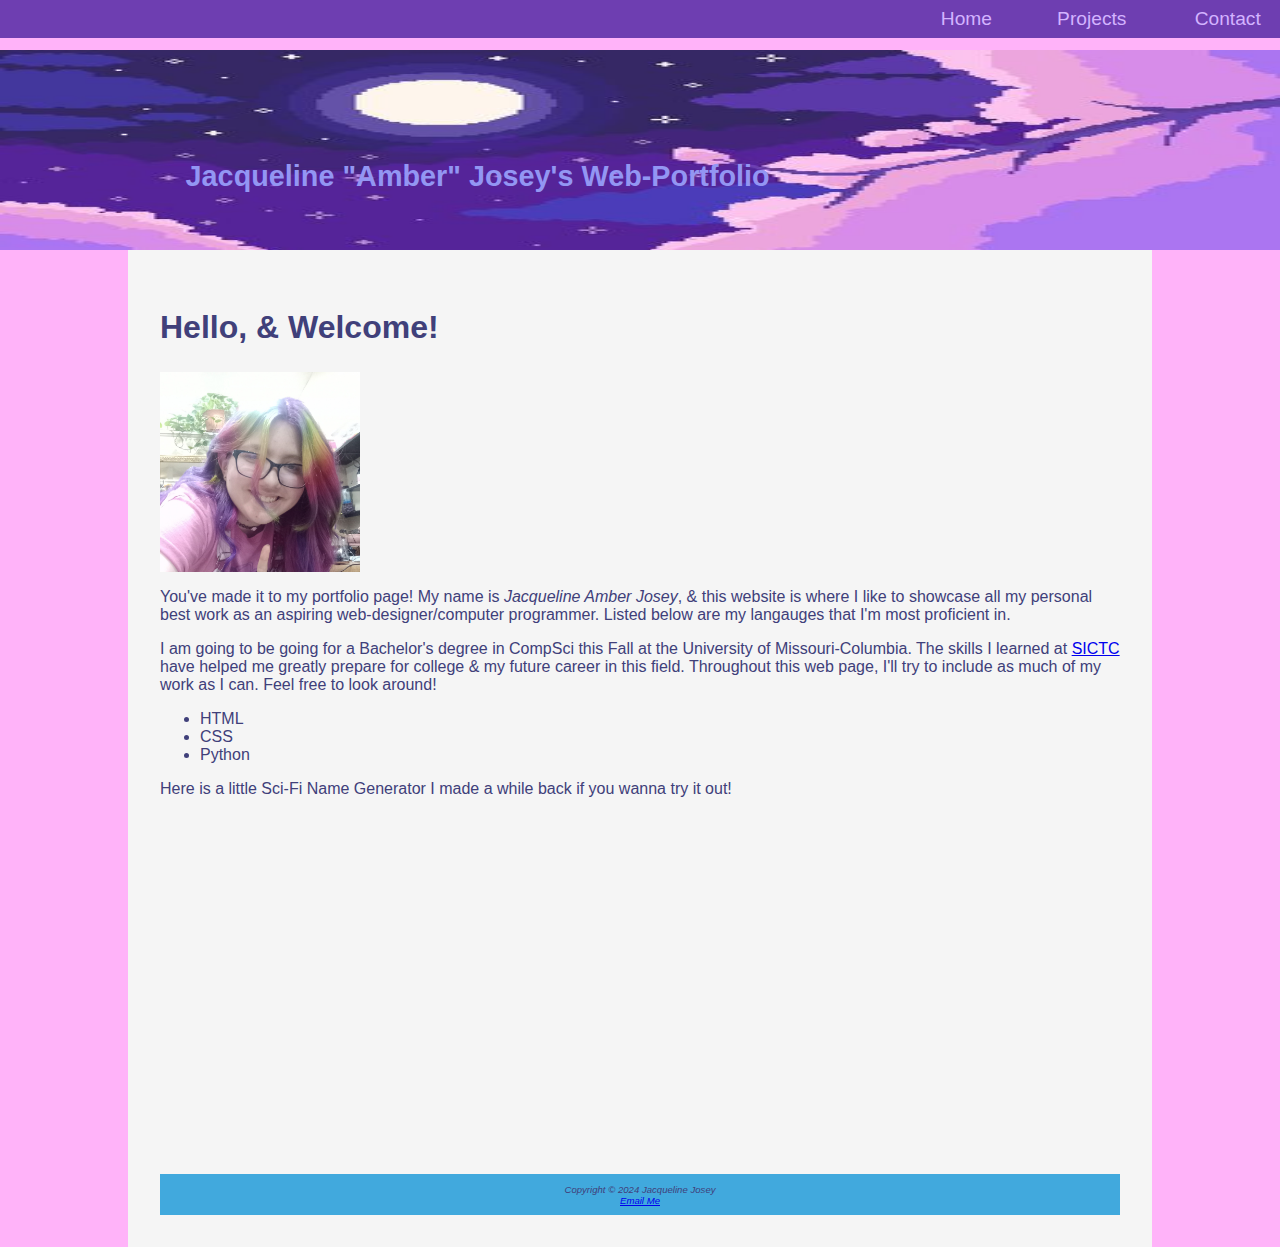
<file: Index.html>
<!DOCTYPE html>
<html>
     <head>
          <title>Jacqueline Josey's Portfolio</title>
          <!--THESE Meta Tags ARE REQUIRED!!!!!!-->
          <meta charset="utf-8">             <!--THIS IS REQUIRED!!!!!!-->
          <meta name="viewpoint" content="width=device-width, initial-scale=1">
          <meta http-equiv="X-UA-Compatible" content="IE=edge">
          <!--SEO or Search Engine Optimization or make your site easier find on Google-->
          <meta name="description"
               content="Web-Design Portfolio of Jacqueline Amber Josey.">
          <meta name="keywords" content="Web, Web-Design, web, design, portfolio, 
          Jacqueline Amber Josey, Jacqueline Josey, web-design portfolio, Web-Design Portfolio">
          <meta name="author" content="Jacqueline Amber Josey">
          <link rel="stylesheet" href="Style.css">
     </head>
     <body>
          <header alt="Contains nightmoon.jpg, a very beautiufl purple & pink themed moon bg." class="home">
               <h1><a href="Index.html">Jacqueline "Amber" Josey's Web-Portfolio</a></h1>
          </header>
          <nav>
               <ul>
               <li><a href="Index.html">Home</a></li>
               <li><a href="Projects.html">Projects</a></li>
               <li><a href="Contact.html">Contact</a></li>
               </ul>
          </nav>
          <div id="wrapper">
               <main>
                    <h2>Hello, & Welcome!</h2>
                    <div alt="Recent picture of the creator (me)" id="profilepic"></div>
                    <p>You've made it to my portfolio page! My name is <i class="studio">Jacqueline Amber Josey</i>, & this website is where I like to showcase all my personal best work as an aspiring web-designer/computer programmer. Listed below are my langauges that I'm most proficient in.</p>
                    <p>I am going to be going for a Bachelor's degree in CompSci this Fall at the University of Missouri-Columbia. The skills I learned at <a href="https://sictc.evscschools.com/">SICTC</a> have helped me greatly prepare for college & my future career in this field. Throughout this web page, I'll try to include as much of my work as I can. Feel free to look around!</p>
                    <ul>
                         <li>HTML</li>
                         <li>CSS</li>
                         <li>Python</li>
                    </ul>
                    <p>Here is a little Sci-Fi Name Generator I made a while back if you wanna try it out!</p>
                    <iframe src="https://trinket.io/library/trinkets/590fd90a88" width="100%" height="356" frameborder="0" marginwidth="0" allowfullscreen></iframe>
               </main>
               <footer>
                    Copyright © 2024 Jacqueline Josey<br>
                    <a href="mailto:jacqueline.amberjosey@gmail.com">Email Me</a>
               </footer>
          </div>
     </body>
</html>
</file>
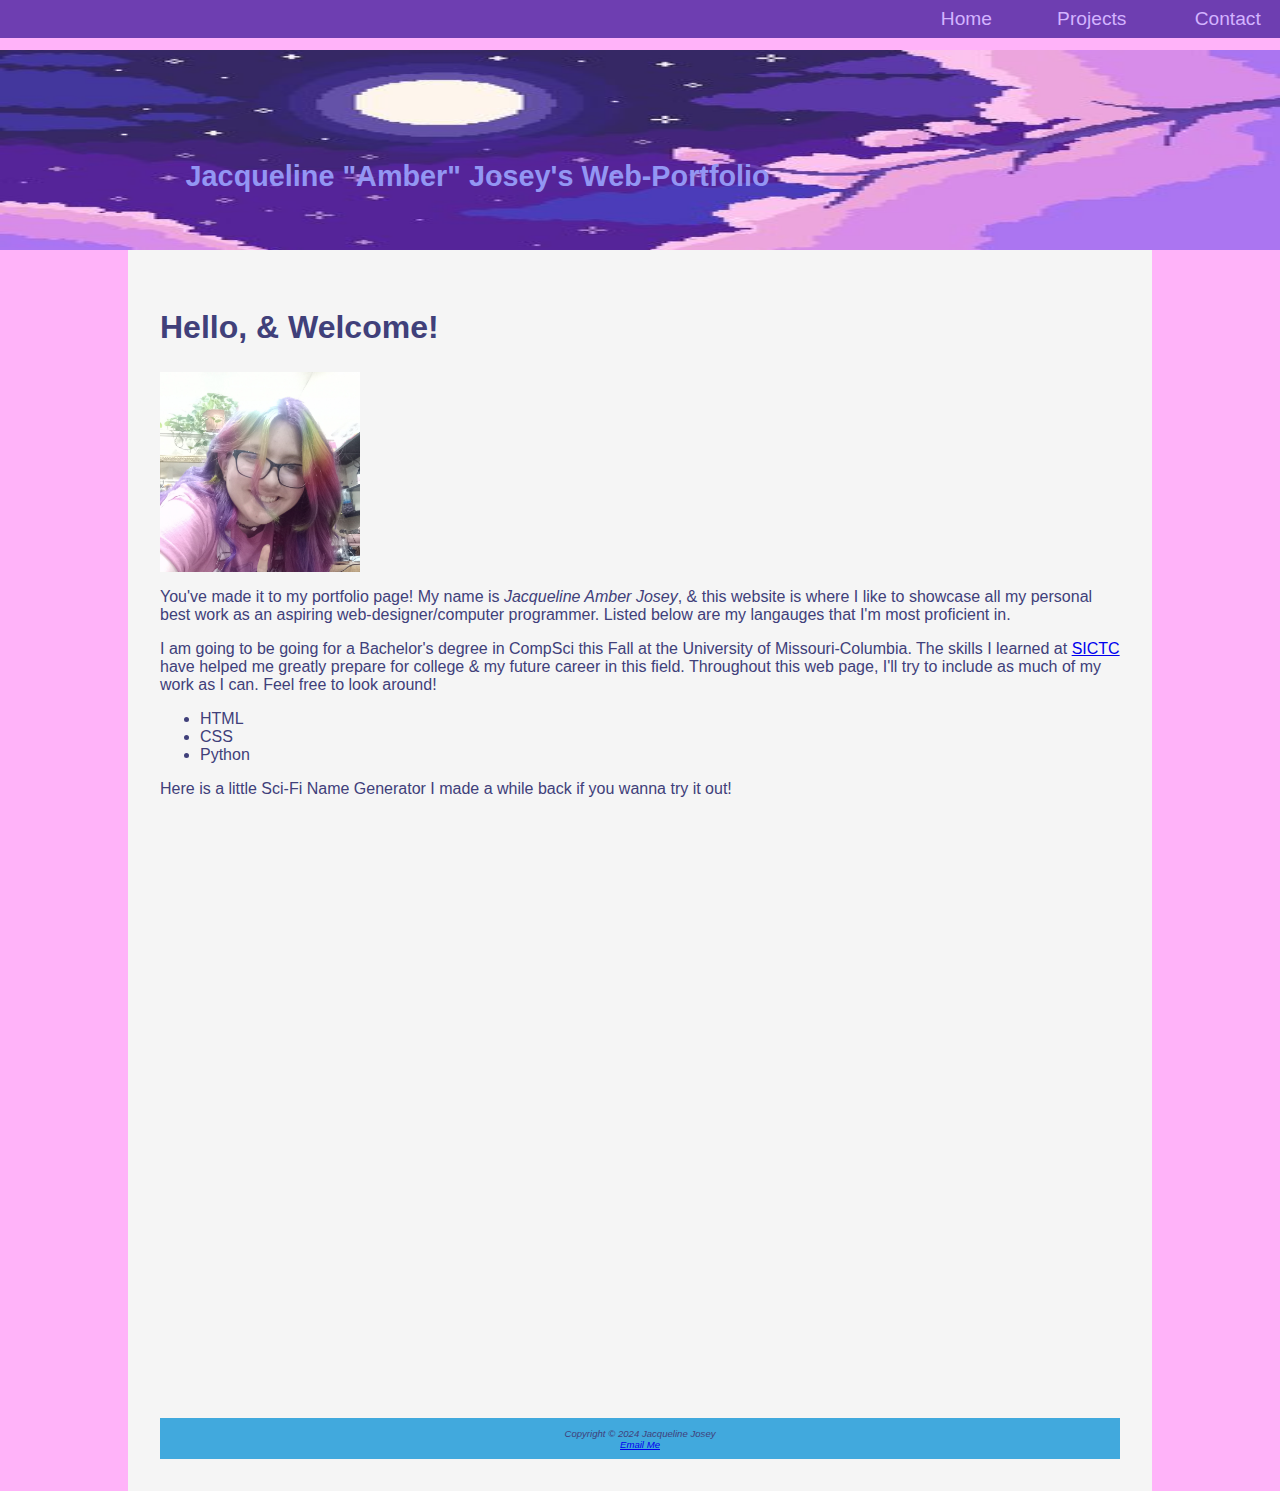
<file: index.html>
<!DOCTYPE html>
<html>
     <head>
          <title>Jacqueline Josey's Portfolio</title>
          <!--THESE Meta Tags ARE REQUIRED!!!!!!-->
          <meta charset="utf-8">             <!--THIS IS REQUIRED!!!!!!-->
          <meta name="viewpoint" content="width=device-width, initial-scale=1">
          <meta http-equiv="X-UA-Compatible" content="IE=edge">
          <!--SEO or Search Engine Optimization or make your site easier find on Google-->
          <meta name="description"
               content="Web-Design Portfolio of Jacqueline Amber Josey.">
          <meta name="keywords" content="Web, Web-Design, web, design, portfolio, 
          Jacqueline Amber Josey, Jacqueline Josey, web-design portfolio, Web-Design Portfolio">
          <meta name="author" content="Jacqueline Amber Josey">
          <link rel="stylesheet" href="Style.css">
     </head>
     <body>
          <header alt="Contains nightmoon.jpg, a very beautiufl purple & pink themed moon bg." class="home">
               <h1><a href="Index.html">Jacqueline "Amber" Josey's Web-Portfolio</a></h1>
          </header>
          <nav>
               <ul>
               <li><a href="Index.html">Home</a></li>
               <li><a href="Projects.html">Projects</a></li>
               <li><a href="Contact.html">Contact</a></li>
               </ul>
          </nav>
          <div id="wrapper">
               <main>
                    <h2>Hello, & Welcome!</h2>
                    <div alt="Recent picture of the creator (me)" id="profilepic"></div>
                    <p>You've made it to my portfolio page! My name is <i class="studio">Jacqueline Amber Josey</i>, & this website is where I like to showcase all my personal best work as an aspiring web-designer/computer programmer. Listed below are my langauges that I'm most proficient in.</p>
                    <p>I am going to be going for a Bachelor's degree in CompSci this Fall at the University of Missouri-Columbia. The skills I learned at <a href="https://sictc.evscschools.com/">SICTC</a> have helped me greatly prepare for college & my future career in this field. Throughout this web page, I'll try to include as much of my work as I can. Feel free to look around!</p>
                    <ul>
                         <li>HTML</li>
                         <li>CSS</li>
                         <li>Python</li>
                    </ul>
                    <p>Here is a little Sci-Fi Name Generator I made a while back if you wanna try it out!</p>
                    <iframe src="https://trinket.io/embed/blocks/590fd90a88?start=result" width="100%" height="600" frameborder="0" marginwidth="0" marginheight="0" allowfullscreen></iframe>
               </main>
               <footer>
                    Copyright © 2024 Jacqueline Josey<br>
                    <a href="mailto:jacqueline.amberjosey@gmail.com">Email Me</a>
               </footer>
          </div>
     </body>
</html>
</file>
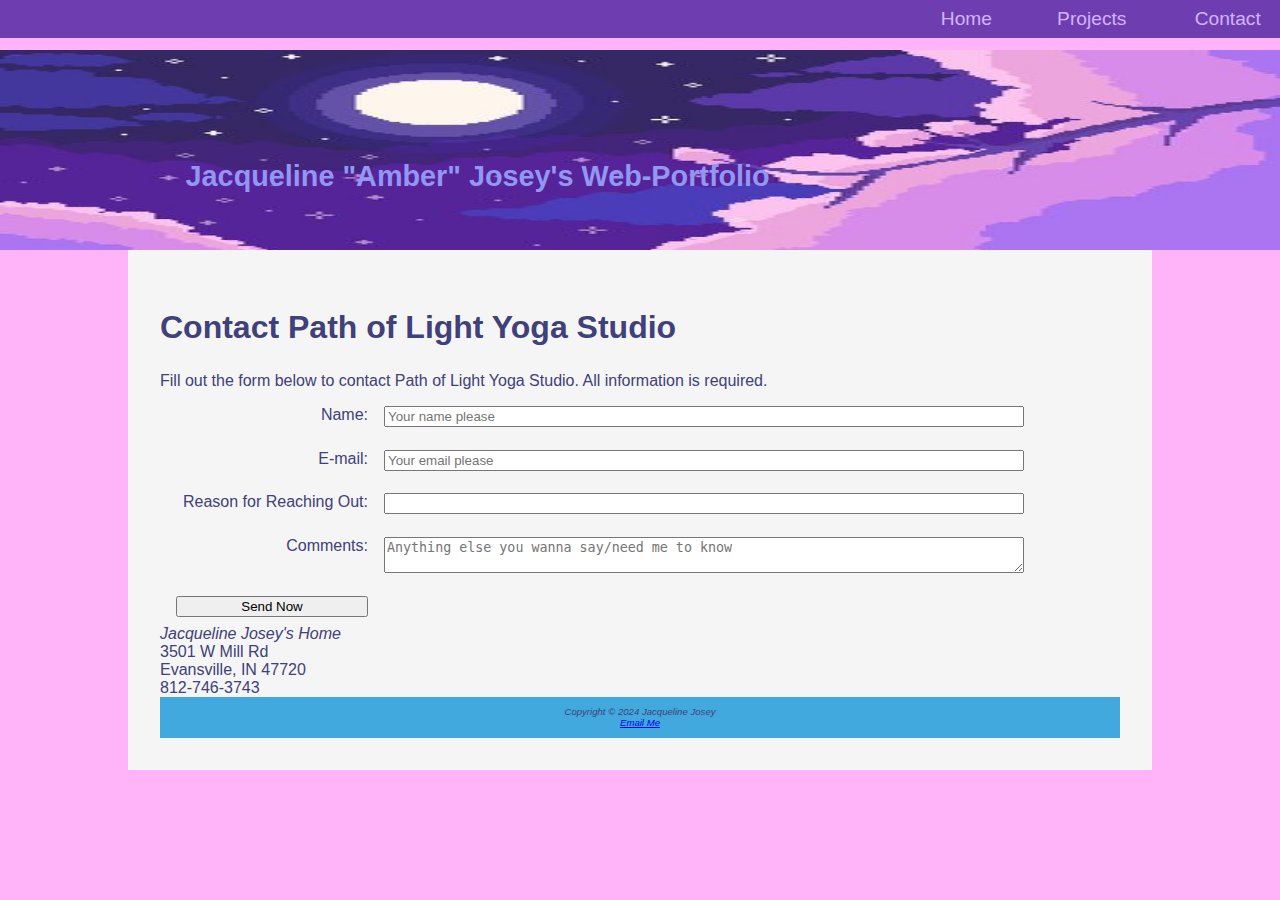
<file: Contact.html>
<!DOCTYPE html>
<html>
<head>
    <meta charset="utf-8">
    <link rel="stylesheet" href="Style.css">
    <meta http-equiv="X-UA-Compatible" content="IE=edge">
    <meta name="viewport" content="width=device-width, initial-scale=1">
    <title>Contact Information</title>
</head>
<body>
    <header class="home">
        <h1><a href="Index.html">Jacqueline "Amber" Josey's Web-Portfolio</a></h1>
    </header> 
    <nav>
        <ul>
            <li><a href="index.html">Home</a></li>
            <li><a href="Projects.html".html">Projects</a></li>
            <li><a href="Contact.html">Contact</a></li>
        </ul>
    </nav>
    <div id="wrapper">
        <main>
            <h2>Contact Path of Light Yoga Studio</h2>
            <p>Fill out the form below to contact Path of Light Yoga Studio. All information is required.</p>
            <form method="post" action="https://webdevbasics.net/scripts/yoga.php">
                <label for="myName">Name:</label>
                <input id="myName" placeholder="Your name please" type="text" required>
                <label for="myEmail">E-mail:</label>
                <input id="myEmail" placeholder="Your email please" type="email" required>
                <label for="myRefer">Reason for Reaching Out:</label>
                <input id="myRefer" type="text" list="referral">
                <datalist id="referral">
                    <option value="Work">
                    <option value="Business">
                    <option value="Assignment">
                    <option value="Other">
                </datalist>
                <label for="myComments">Comments:</label>
                <textarea id="myComments" rows=2 cols=20 placeholder="Anything else you wanna say/need me to know" required></textarea>
                <button id="mySubmit">Send Now</button>
            </form>
            <div class="clear">
                         <i class="studio">Jacqueline Josey's Home</i><br>
                         3501 W Mill Rd<br>
                         Evansville, IN 47720
            </div>
                <a id="mobile" href="tel:812-746-3743">812-746-3743</a>
                <span id="desktop">812-746-3743</span>
        </main>
        <footer>
            Copyright © 2024 Jacqueline Josey<br>
            <a href="mailto:jacqueline.amberjosey@gmail.com">Email Me</a>
        </footer>
    </div>
</body>
</html>
</file>
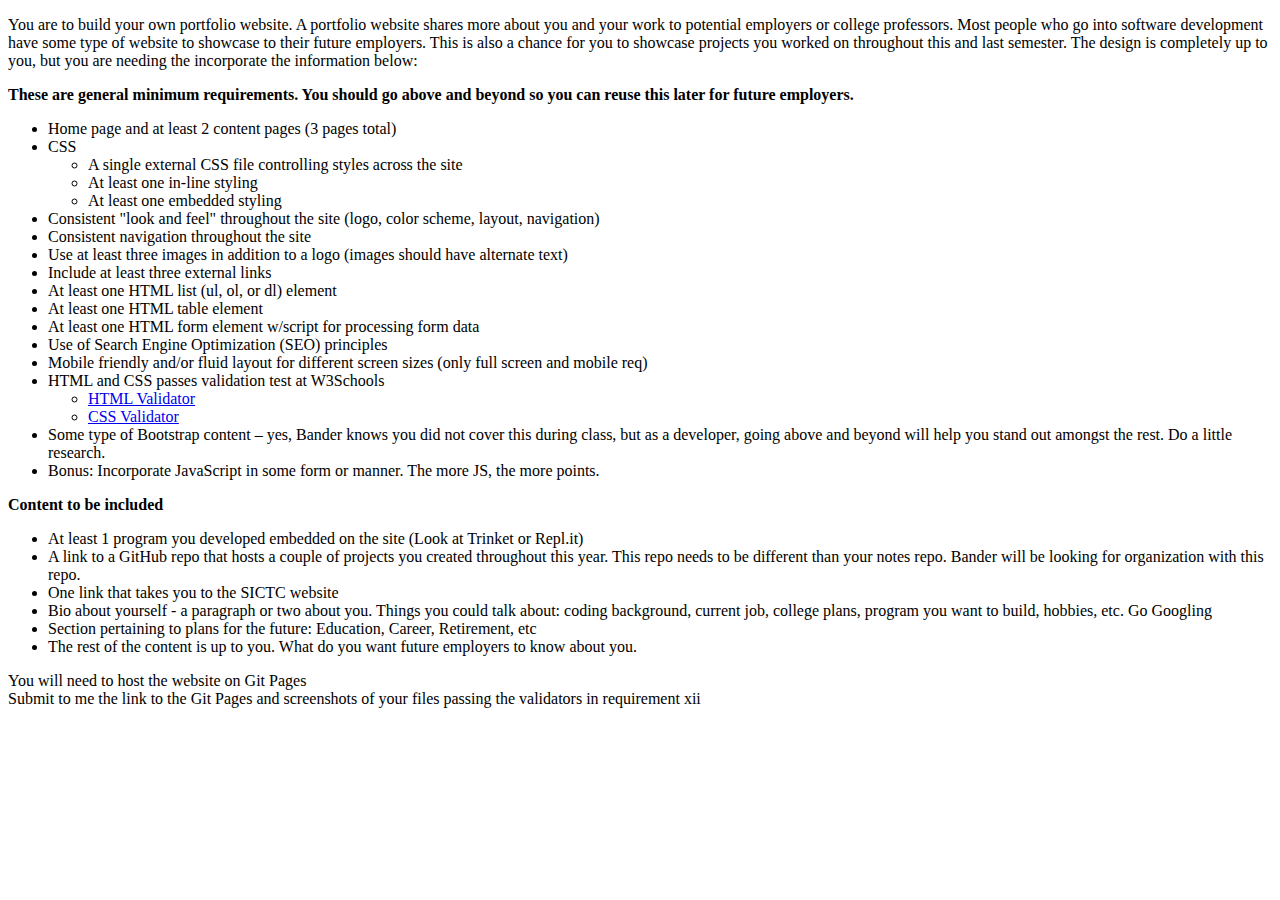
<file: Md.html>
<!DOCTYPE html>
<html>
    <p>You are to build your own portfolio website. A portfolio website shares more about you and your work to potential
employers or college professors. Most people who go into software development have some type of website to
showcase to their future employers. This is also a chance for you to showcase projects you worked on throughout this
and last semester. The design is completely up to you, but you are needing the incorporate the information below:</p>

<strong>These are general minimum requirements. You should go above and beyond so you can reuse this later for future employers.</strong>
  <ul>
    <li>Home page and at least 2 content pages (3 pages total)</li>
    <li>CSS
      <ul>
      <li>A single external CSS file controlling styles across the site</li>
      <li>At least one in-line styling</li>
      <li>At least one embedded styling</li>
      </ul>
    <li>Consistent "look and feel" throughout the site (logo, color scheme, layout, navigation)</li>
    <li>Consistent navigation throughout the site</li>
    <li>Use at least three images in addition to a logo (images should have alternate text)</li>
    <li>Include at least three external links</li>
    <li>At least one HTML list (ul, ol, or dl) element</li>
    <li>At least one HTML table element</li>
    <li>At least one HTML form element w/script for processing form data</li>
    <li>Use of Search Engine Optimization (SEO) principles</li>
    <li>Mobile friendly and/or fluid layout for different screen sizes (only full screen and mobile req)</li>
    <li>HTML and CSS passes validation test at W3Schools
      <ul>
        <li><a href="https://validator.w3.org/">HTML Validator</a></li>
        <li><a href="https://jigsaw.w3.org/css-validator/">CSS Validator</a></li>
      </ul>
    </li>
    <li>Some type of Bootstrap content – yes, Bander knows you did not cover this during class, but as a developer, going above and beyond will help you stand out amongst the rest. Do a little research.</li>
    <li>Bonus: Incorporate JavaScript in some form or manner. The more JS, the more points.</li>
  </ul>

<strong>Content to be included</strong>
  <ul>
    <li>At least 1 program you developed embedded on the site (Look at Trinket or Repl.it)</li>
    <li>A link to a GitHub repo that hosts a couple of projects you created throughout this year. This repo needs to be different than your notes repo. Bander will be looking for organization with this repo.</li>
    <li>One link that takes you to the SICTC website</li>
    <li>Bio about yourself - a paragraph or two about you.  Things you could talk about:  coding background, current job, college plans, program you want to build, hobbies, etc.  Go Googling</li>
    <li>Section pertaining to plans for the future: Education, Career, Retirement, etc</li>
    <li>The rest of the content is up to you. What do you want future employers to know about you.</li>
  </ul>

  <li>You will need to host the website on Git Pages</li>
  <li>Submit to me the link to the Git Pages and screenshots of your files passing the validators in requirement xii</li>
</html>
</file>
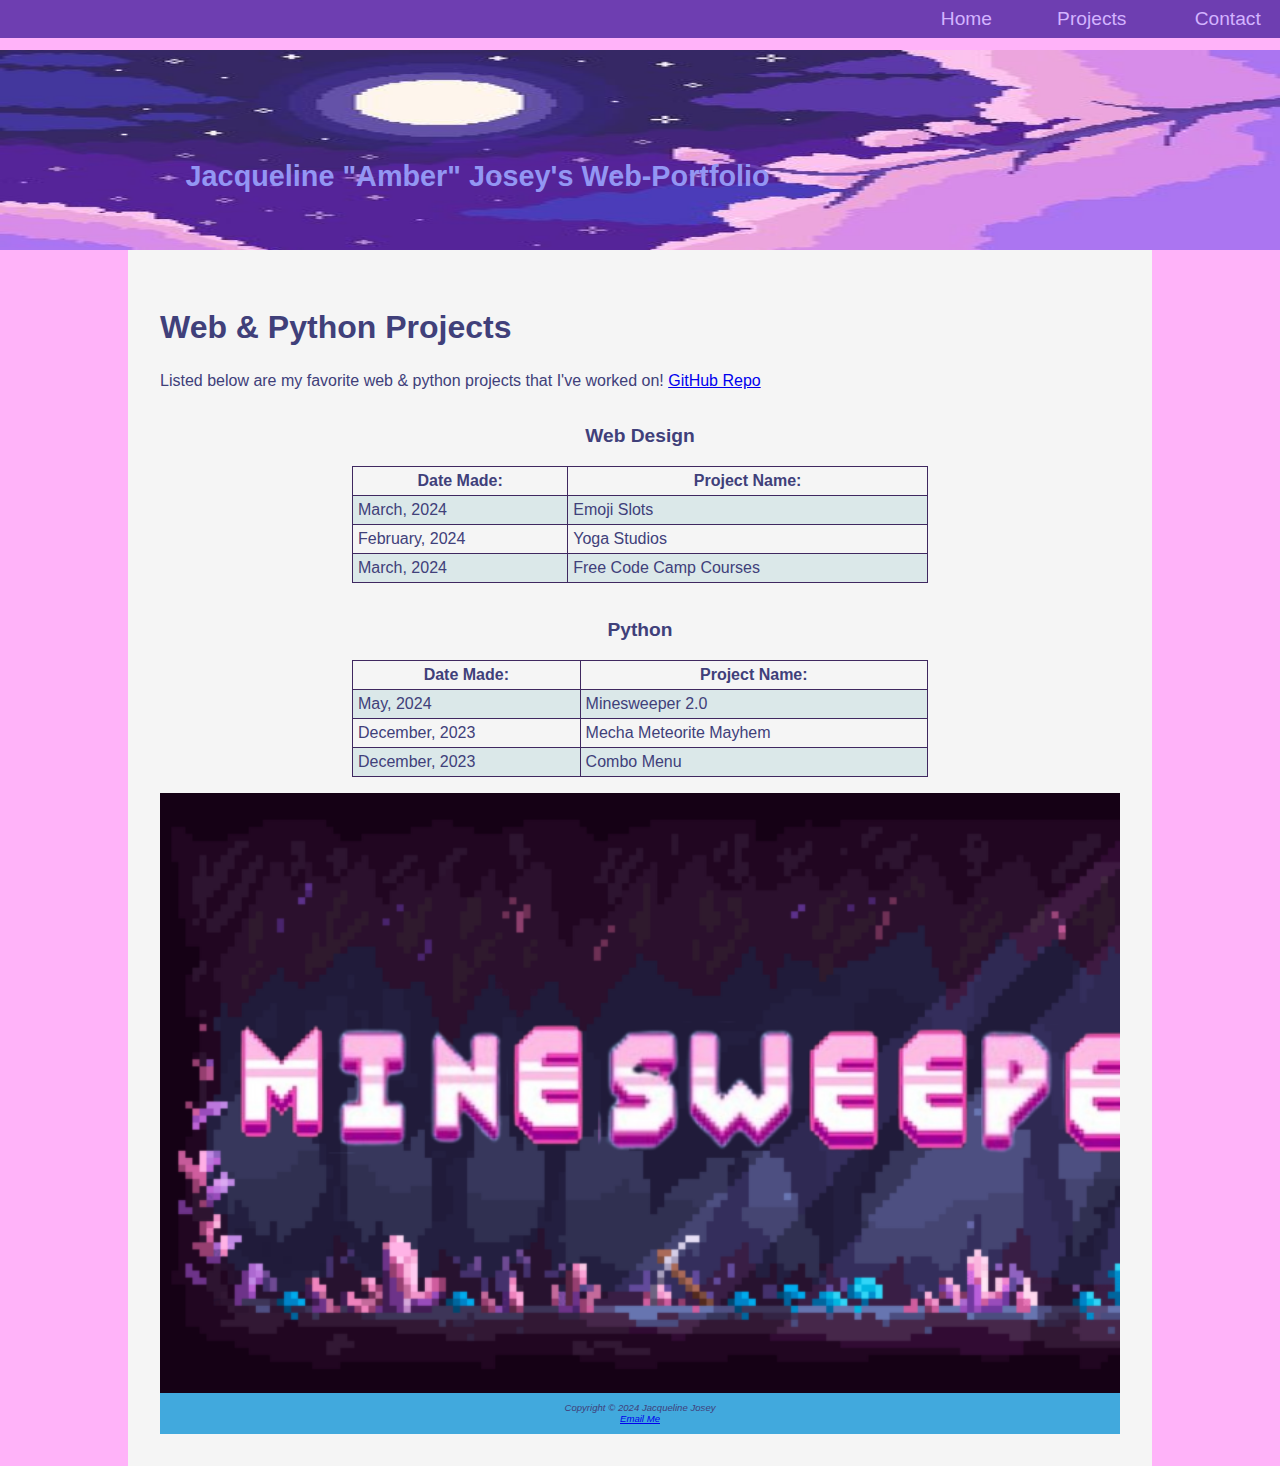
<file: Projects.html>
<!DOCTYPE html>
<html lang="en">
<head>
    <meta charset="utf-8">
    <title>Recent Projects</title>
    <link rel="stylesheet" href="Style.css">
</head>
<body>
    <header class="content">
        <h1><a href="Index.html">Jacqueline "Amber" Josey's Web-Portfolio</a></h1>
    </header> 
    <nav>
        <ul>
            <li><a href="index.html">Home</a></li>
            <li><a href="Projects.html">Projects</a></li>
            <li><a href="Contact.html">Contact</a></li>
        </ul>
    </nav>
    <div id="wrapper">
        <main>
            <h2>Web & Python Projects</h2>
            <p>Listed below are my favorite web & python projects that I've worked on! <a href="https://github.com/JacquelineJosey/RecentProjects.git">GitHub Repo</a></p>
            <div id="flow">
                <table>
                    <caption>Web Design</caption>  <!--caption is table titles-->
                    <tr><th>Date Made:</th><th>Project Name:</th></tr>
                    <tr><td>March, 2024</td><td>Emoji Slots</td></tr>
                    <tr><td>February, 2024</td><td>Yoga Studios</td></tr>
                    <tr><td>March, 2024</td><td>Free Code Camp Courses</td></tr>
                </table>
                <table>
                    <caption>Python</caption>
                    <tr><th>Date Made:</th><th>Project Name:</th></tr>
                    <tr><td>May, 2024</td><td>Minesweeper 2.0</td></tr>
                    <tr><td>December, 2023</td><td>Mecha Meteorite Mayhem</td></tr>
                    <tr><td>December, 2023</td><td>Combo Menu</td></tr>
                </table>
            </div>
            <div alt="Title Screen for Minesweeper 2.0 Mobile Game, made by Wren Warnock & Me (May 2024)" id="loungehero"></div>
        </main>
        <footer>
            Copyright © 2024 Jacqueline Josey<br>
            <a href="mailto:jacqueline.amberjosey@gmail.com">Email Me</a>
        </footer>
    </div>
</body>
</html>
</file>
<file: Style.css>
form{
     display: flex;
     flex-direction: column;
     padding-left: 1em;
     width: 80%;
     margin-bottom: .5em;
}
input{
     margin-bottom: .5em;
}
textarea{
     margin-bottom: .5em;
}

/*full screen mode*/
@media(min-width:1024px){
     form{
          width:60%;
          display: grid;
          grid-template-rows: auto;
          grid-template-columns: 12em 1fr;   /*setting up the size of a grid column*/
          grid-gap:1em;
          gap:1em;
     }
     label{
          text-align: right;
     }
     button[submit]{                         /*specifically buttons that submit*/
          grid-column: 2;
          width: 9em;
     }

     body{
          margin:0;
          background-color: #ffb3f9;
          color:#40407A;
          font-family: Verdana, Arial, sans-serif;
     }
     header{
          background-image: url("images/nightmoon.jpg");
          background-size: 100% 100%;  /*stretch the image to 100% width and 100% height*/
          background-color: #40407A;
          font-size:120%;
          margin-top: 50px;
          min-height: 200px;
          text-align: left;
     }
     header a:link{text-decoration: none;display:block;color:#9396f3;}
     header a:visited{text-decoration: none;display:block;color:#9396f3;}
     header a:hover{text-decoration: none;display:block;color:#9396f3;}
     h1{
          line-height: 200%;
          padding-top: 50px;
          padding-left: 2em;
     }
     h2{
          font-size: 200%;
     }
     nav{
          position:fixed;    /*This is where you can HARDCODE a location*/
          top:0;
          left:0;
          text-align: right;
          padding: .5em;
          padding-right: 0;
          width: 100%;        /*fills up the top of the screen*/
          background-color: #6e3eb1;
          margin:0;
          z-index:9999;
     }
     nav a{                        /* this style is only for <a> in the nav*/
          text-decoration: none;
          display: block;
     }
     /*   add styling to the a links when one of these happens   */
     nav a:link{color:#d3b3ff}                                   /*just sitting here*/
     nav a:visited{color:#23a9de}                                /*after visiting*/
     nav a:hover{color:#f9d549;}                                 /*mouse hover over*/
     nav ul{
          display: flex;
          flex-wrap: nowrap;       /*nowrap means should be in one line*/
          justify-content: flex-end;
          margin: 0;
          font-size: 1.2em;
          list-style-type: none;
     }
     nav li{
          width: 7em;
          padding: 0 1em 0 1em;  /*top and bottom are 0 and left and right are 1em*/
          display:inline;
     }
     footer{
          background-color: #41a9dd;
          font-size: .6em;
          text-align: center;
          font-family: Arial, Helvetica, sans-serif;
          font-style: italic;
          padding: 1em;
     }
     section{
          padding-left: 2em;
          padding-right: 2em;  
     }
     /* class section */
     .studio{  /* class for the name of the studio */
          color:#40407A;
          font-style: italic;
     }
     .title{
          color: #914dc6;
     }
     .home{                   /*home class applied to header on the index page*/
          height: 50vh;       /*measurement based on device screen size*/
          padding-left: 8em;
          padding-top: 5em;
     }
     .content{                /*content class applied to header on not the index page*/
          height: 30vh;       /*measurement based on device screen size*/
          padding-left: 8em;
          padding-top: 1em;
          color:#914dc6;
     }
     /* id section */
     #wrapper{   
          padding: 2em;
          margin: auto;  /*Will help center the text on the screen*/
          width:80%;
          background-color: #F5F5F5;
     }
     #hero{                                  /*typical id name for pictures*/
          text-align: center;
     }
     #mobile{
          display:none;       /*invisible tag*/
     }
     #desktop{
          display:inline;     /*visible tag*/
     }
     #loungehero{
          background-image: url(images/TitleScrn.png);
          background-repeat: no-repeat;
          background-size: cover;
          display: block;
          height: 300px;
          padding-bottom: 1em;
     }
     #flow{
          display: flex;
          flex-wrap: wrap;
          flex-direction: row;
     }
}

/*tablet screen mode*/
@media(min-width:600px){
     form{
          width:90%;
          display: grid;
          grid-template-rows: auto;
          grid-template-columns: 12em 1fr;   /*setting up the size of a grid column*/
          grid-gap:1em;
          gap:1em;
     }
     label{
          text-align: right;
     }
     button[submit]{                         /*specifically buttons that submit*/
          grid-column: 2;
          width: 9em;
     }

     body{
          margin:0;
          background-color: #ffb3f9;
          color:#40407A;
          font-family: Verdana, Arial, sans-serif;
     }
     header{
          /* background-color: #80CBC4; */
          background-image: url("images/nightmoon.jpg");
          background-size: 100% 100%;  /*stretch the image to 100% width and 100% height*/
          background-color: #40407A;
          font-size:90%;
          margin-top: 50px;
          min-height: 200px;
          text-align: left;
     }
     header a:link{text-decoration: none;display:block;color:#9396f3;}
     header a:visited{text-decoration: none;display:block;color:#9396f3;}
     header a:hover{text-decoration: none;display:block;color:#9396f3;}
     h2{
          font-size: 200%;
     }
     nav{
          position:fixed;    /*This is where you can HARDCODE a location*/
          top:0;
          left:0;
          text-align: right;
          padding: .5em;
          padding-right: 0;
          width: 100%;        /*fills up the top of the screen*/
          background-color: #6e3eb1;
          margin:0;
          z-index:9999;
     }
     nav a{                        /* this style is only for <a> in the nav*/
          text-decoration: none;
          display: block;
     }
     /*   add styling to the a links when one of these happens   */
     nav a:link{color:#d3b3ff}                                  /*just sitting here*/
     nav a:visited{color:#23a9de}                                /*after visiting*/
     nav a:hover{color:#f9d549;}                                 /*mouse hover over*/
     nav ul{
          display: flex;
          flex-wrap: nowrap;       /*nowrap means should be in one line*/
          justify-content: flex-end;
          margin: 0;
          font-size: 1.2em;
          list-style-type: none;
     }
     nav li{
          width: 7em;
          padding: 0 1em 0 1em;  /*top and bottom are 0 and left and right are 1em*/
          /* display:inline; */   /*This will allow it to move if necessary*/
     }
     footer{
          font-size: .6em;
          text-align: center;
          font-family: Arial, Helvetica, sans-serif;
          font-style: italic;
     }
     section{
          padding-left: 2em;
          padding-right: 2em;  
     }
     /* class section */
     .studio{  /* class for the name of the studio */
          color:#40407A;
          font-style: italic;
     }
     .title{
          color: #914dc6;
     }
     .home{                   /*home class applied to header on the index page*/
          height: 20vh;       /*measurement based on device screen size*/
          padding-left: 10%;
          padding-top: 2em;
     }
     .content{                /*content class applied to header on not the index page*/
          height: 20vh;       /*measurement based on device screen size*/
          padding-left: 10%;
          padding-top: 2em;
     }
     /* id section */
     #wrapper{   
          padding: 2em;
          background-color: #F5F5F5;
     }
     #mobile{
          display:none;       /*invisible tag*/
     }
     #desktop{
          display:inline;     /*visible tag*/
     }
     #loungehero{
          background-image: url(images/TitleScrn.png);
          background-repeat: no-repeat;
          background-size: cover;
          display: block;
          height: 600px;                /*May have to tweak depending on image*/
          padding-bottom: 1em;
     }
     #profilepic{
          background-image: url(images/selfie.jpg);
          background-repeat: no-repeat;
          background-size: cover;
          display: block;
          height: 200px;                /*May have to tweak depending on image*/
          width: 200px;
          padding-bottom: 1em;
     }
     }
     #flow{
          display: flex;
          flex-wrap: wrap;
          flex-direction: row;
     }
     #clear{
          clear:both;
     }
}

/*mobile screen mode*/
@media(max-width:600px){
     body{
          margin:0;
          background-color: #ffb3f9;
          color:#40407A;
          font-family: Verdana, Arial, sans-serif;
     }
     header{
          /* background-color: #80CBC4; */
          background-image: url("images/hearts-watercolor.jpg");
          background-size: 100% 100%;  /*stretch the image to 100% width and 100% height*/
          background-color: #40407A;
          font-size:90%;
          margin-top: 50px;
          min-height: 200px;
          text-align: left;
     }
     header a:link{text-decoration: none;display:block;color:#9396f3;}
     header a:visited{text-decoration: none;display:block;color:#9396f3;}
     header a:hover{text-decoration: none;display:block;color:#9396f3;}
     /*h1{
          line-height: 200%;
          padding-top: 50px;
          padding-left: 2em;
     }*/
     h2{
          font-size: 200%;
     }
     nav{
          position:fixed;    /*This is where you can HARDCODE a location*/
          top:0;
          left:0;
          text-align: right;
          padding: .5em;
          padding-right: 0;
          width: 100%;        /*fills up the top of the screen*/
          background-color: #6e3eb1;
          margin:0;
          z-index:9999;
     }
     nav a{                        /* this style is only for <a> in the nav*/
          text-decoration: none;
          display: block;
     }
     /*   add styling to the a links when one of these happens   */
     nav a:link{color:#d3b3ff}                                   /*just sitting here*/
     nav a:visited{color:#23a9de}                                /*after visiting*/
     nav a:hover{color:#f9d549;}                                 /*mouse hover over*/
     nav ul{
          display: flex;
          flex-wrap: wrap;
          flex-direction: row;               /*Needed when wrapping*/       
          margin: 0;
          font-size: 1.2em;
          list-style-type: none;
     }
     nav li{
          width: 40%;
          padding: 0 1em 0 1em;  /*top and bottom are 0 and left and right are 1em*/
          display:inline;
     }
     footer{
          font-size: .6em;
          text-align: center;
          font-family: Arial, Helvetica, sans-serif;
          font-style: italic;
     }
     section{
          padding-left: .5em;
          padding-right: .5em;  
     }
     /* class section */
     .studio{  /* class for the name of the studio */
          color:#40407A;
          font-style: italic;
     }
     .title{
          color: #914dc6;
     }
     .home{                   /*home class applied to header on the index page*/
          height: 20vh;       /*measurement based on device screen size*/
          padding-left: 10%;
          padding-top: 2em;
     }
     .content{                /*content class applied to header on not the index page*/
          height: 20vh;       /*measurement based on device screen size*/
          padding-left: 10%;
          padding-top: 2em;
     }
     /* id section */
     #wrapper{   
          padding: 2em;
          background-color: #F5F5F5;
     }
     #mobile{
          display:inline;     /*visible tag*/
     }
     #desktop{
          display:none;       /*invisible tag*/
     }
}

table{
     width: 60%;
     border: 1px solid #3F2860;
     border-collapse: collapse;
     margin-bottom: 1em;
     margin-left: auto;
     margin-right: auto;
}
td,th{                                /*styling for each cell*/
     padding:5px;
     border: 1px solid #3F2860;
}
caption{                                /*Title of your tables*/
     margin: 1em;
     font-weight: bold;
     font-size: 120%;
}
tr:nth-of-type(even){
     background-color: #DBE8E9;
}

/* global property or global var */
* {box-sizing: border-box;}
</file>
